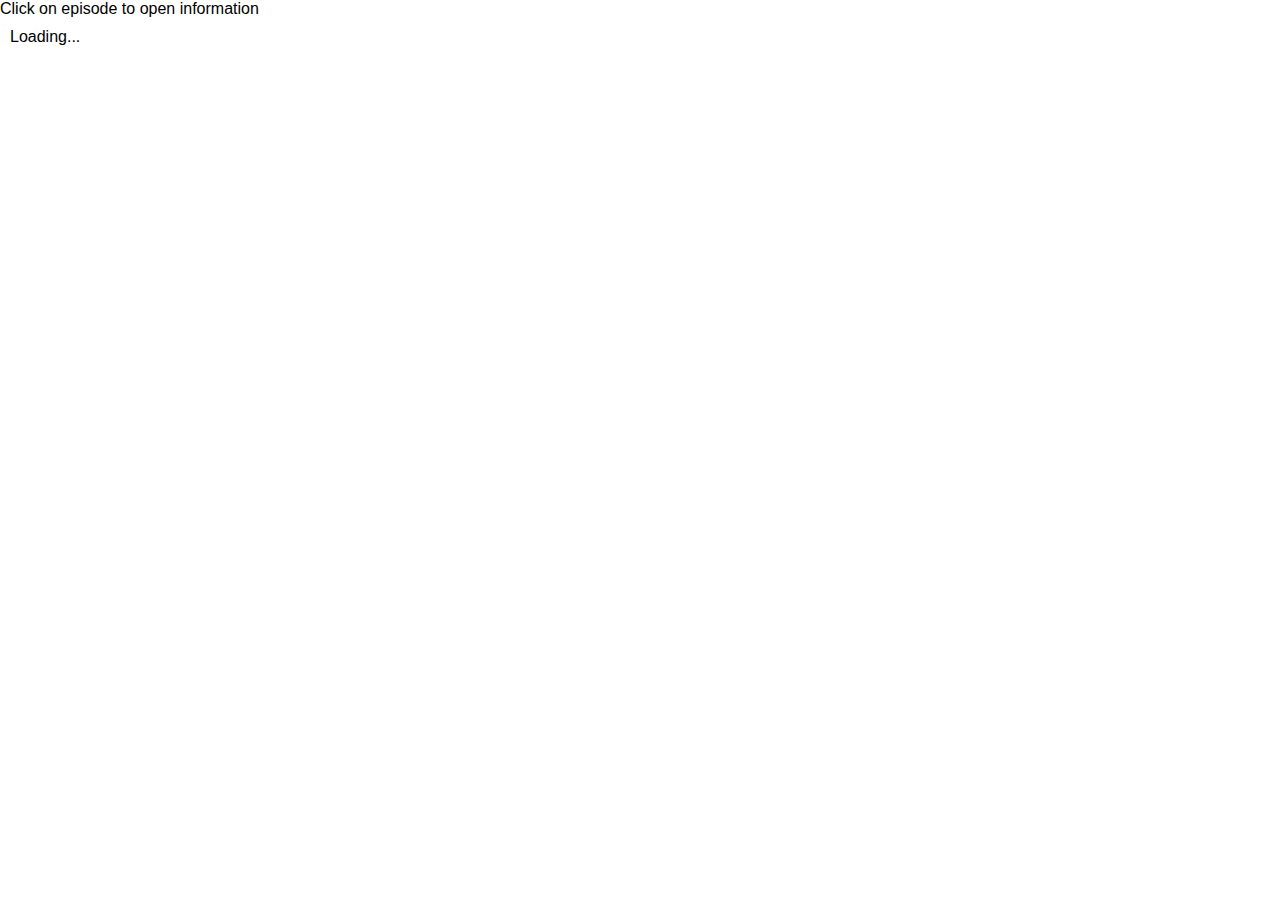
<file: index.html>
<!DOCTYPE html>
<html lang="en">
<head>
    <meta charset="UTF-8">
    <title>Title</title>
    <link rel="stylesheet" href="./main.css">
    <link href="https://cdn.jsdelivr.net/npm/bootstrap@5.3.0-alpha3/dist/css/bootstrap.min.css" rel="stylesheet" integrity="sha384-KK94CHFLLe+nY2dmCWGMq91rCGa5gtU4mk92HdvYe+M/SXH301p5ILy+dN9+nJOZ" crossorigin="anonymous">

</head>
<body>
    <nav class="navbar bg-body-tertiary" >
        <div class="container-fluid" style="justify-content: center">
            <span class="navbar-brand mb-0 h1">Click on episode to open information</span>
        </div>
    </nav>
    <div class="container list-group">
    </div>

<script src="https://cdn.jsdelivr.net/npm/bootstrap@5.3.0-alpha3/dist/js/bootstrap.bundle.min.js" integrity="sha384-ENjdO4Dr2bkBIFxQpeoTz1HIcje39Wm4jDKdf19U8gI4ddQ3GYNS7NTKfAdVQSZe" crossorigin="anonymous"></script>
    <script src="./api.js"></script>

    <script src="./index.js"></script>
</body>
</html>
</file>
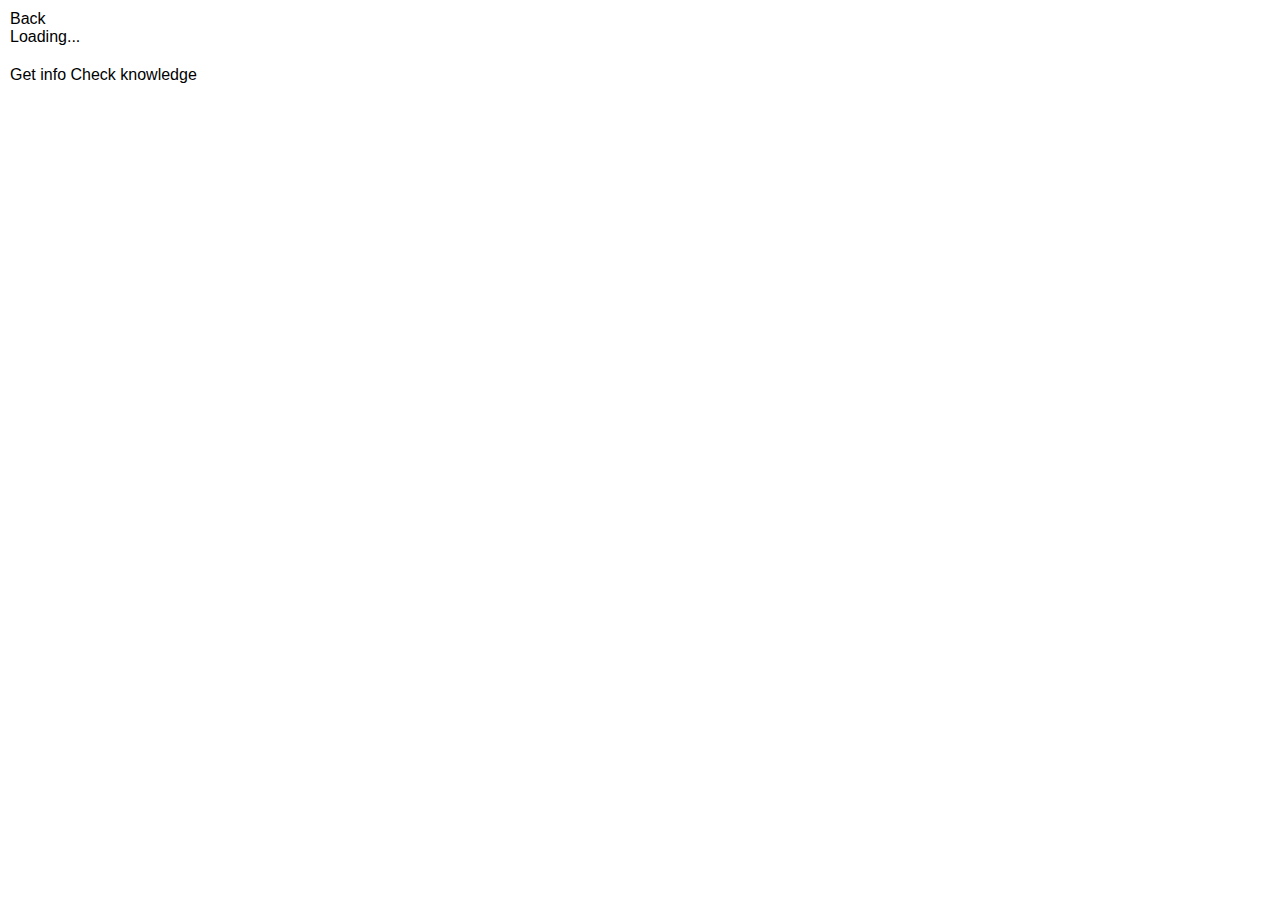
<file: episode.html>
<!DOCTYPE html>
<html lang="en">
<head>
    <meta charset="UTF-8">
    <title>Title</title>
    <link rel="stylesheet" href="./main.css">
    <link href="https://cdn.jsdelivr.net/npm/bootstrap@5.3.0-alpha3/dist/css/bootstrap.min.css" rel="stylesheet" integrity="sha384-KK94CHFLLe+nY2dmCWGMq91rCGa5gtU4mk92HdvYe+M/SXH301p5ILy+dN9+nJOZ" crossorigin="anonymous">

</head>
<body>
<div class="container">
    <a class="btn btn-secondary" href="./index.html" role="button">Back</a>


    <div class="episode_container">

    </div>
    <a class="btn btn-secondary" href="./info.html" role="button">Get info</a>
    <a class="btn btn-secondary get_questions_btn" href="./questions.html" role="button">Check knowledge</a>
</div>

<script src="https://cdn.jsdelivr.net/npm/bootstrap@5.3.0-alpha3/dist/js/bootstrap.bundle.min.js" integrity="sha384-ENjdO4Dr2bkBIFxQpeoTz1HIcje39Wm4jDKdf19U8gI4ddQ3GYNS7NTKfAdVQSZe" crossorigin="anonymous"></script>
<script src="./api.js"></script>
<script src="./episode.js"></script>
</body>
</html>
</file>
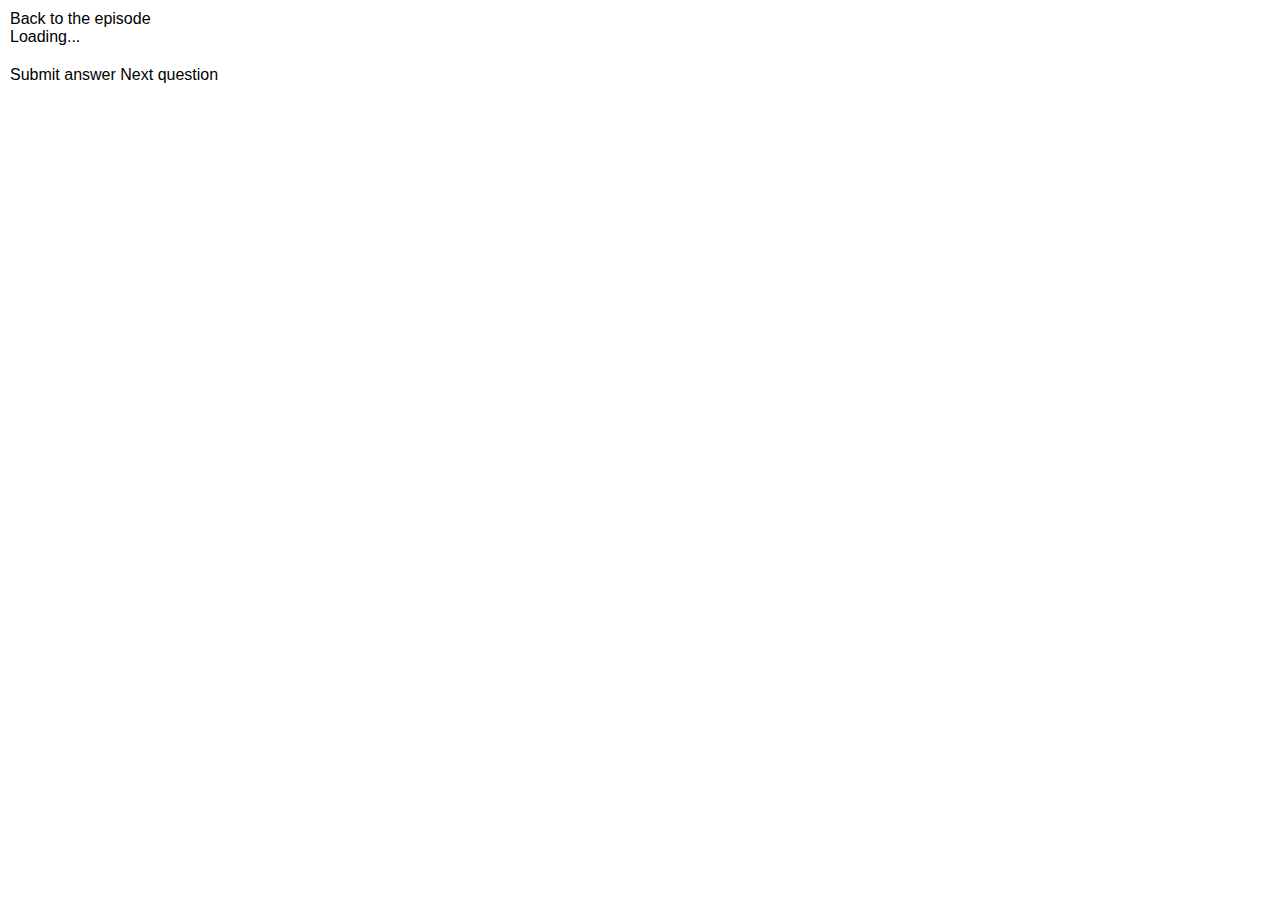
<file: questions.html>
<!DOCTYPE html>
<html lang="en">
<head>
  <meta charset="UTF-8">
  <title>Title</title>
  <link rel="stylesheet" href="./main.css">
  <link href="https://cdn.jsdelivr.net/npm/bootstrap@5.3.0-alpha3/dist/css/bootstrap.min.css" rel="stylesheet" integrity="sha384-KK94CHFLLe+nY2dmCWGMq91rCGa5gtU4mk92HdvYe+M/SXH301p5ILy+dN9+nJOZ" crossorigin="anonymous">

</head>
<body>
<div class="container">
  <a class="btn btn-secondary btn_back" href="" role="button">Back to the episode</a>


  <div class="question_container">
    <ul class="list-group list_container">
    </ul>>
  </div>
  <a class="btn btn-secondary submit_answer_btn" href="" role="button">Submit answer</a>
  <a class="btn btn-secondary submit_answer_btn next_question" href="" role="button">Next question</a>

</div>

<script src="https://cdn.jsdelivr.net/npm/bootstrap@5.3.0-alpha3/dist/js/bootstrap.bundle.min.js" integrity="sha384-ENjdO4Dr2bkBIFxQpeoTz1HIcje39Wm4jDKdf19U8gI4ddQ3GYNS7NTKfAdVQSZe" crossorigin="anonymous"></script>
<script src="./api.js"></script>
<script src="./questions.js"></script>
</body>
</html>
</file>
<file: main.css>
*{
    text-decoration: none;
    list-style: none;
    box-sizing: border-box;
    margin: 0;
    padding: 0;
    color: inherit;
    font-family: 'Raleway', sans-serif;


}


.container{
    padding: 10px;
}
.title{
    color: black;
    cursor: pointer;
}
.btn{
    margin-bottom: 20px;
}
.episode_container, .question_container{
    margin-bottom: 20px;
}

.score_container{
    display: flex;
    flex-direction: column;
    justify-content: center;
    align-items: center;
}
.again_btn{
    margin-top: 20px;
}
</file>
